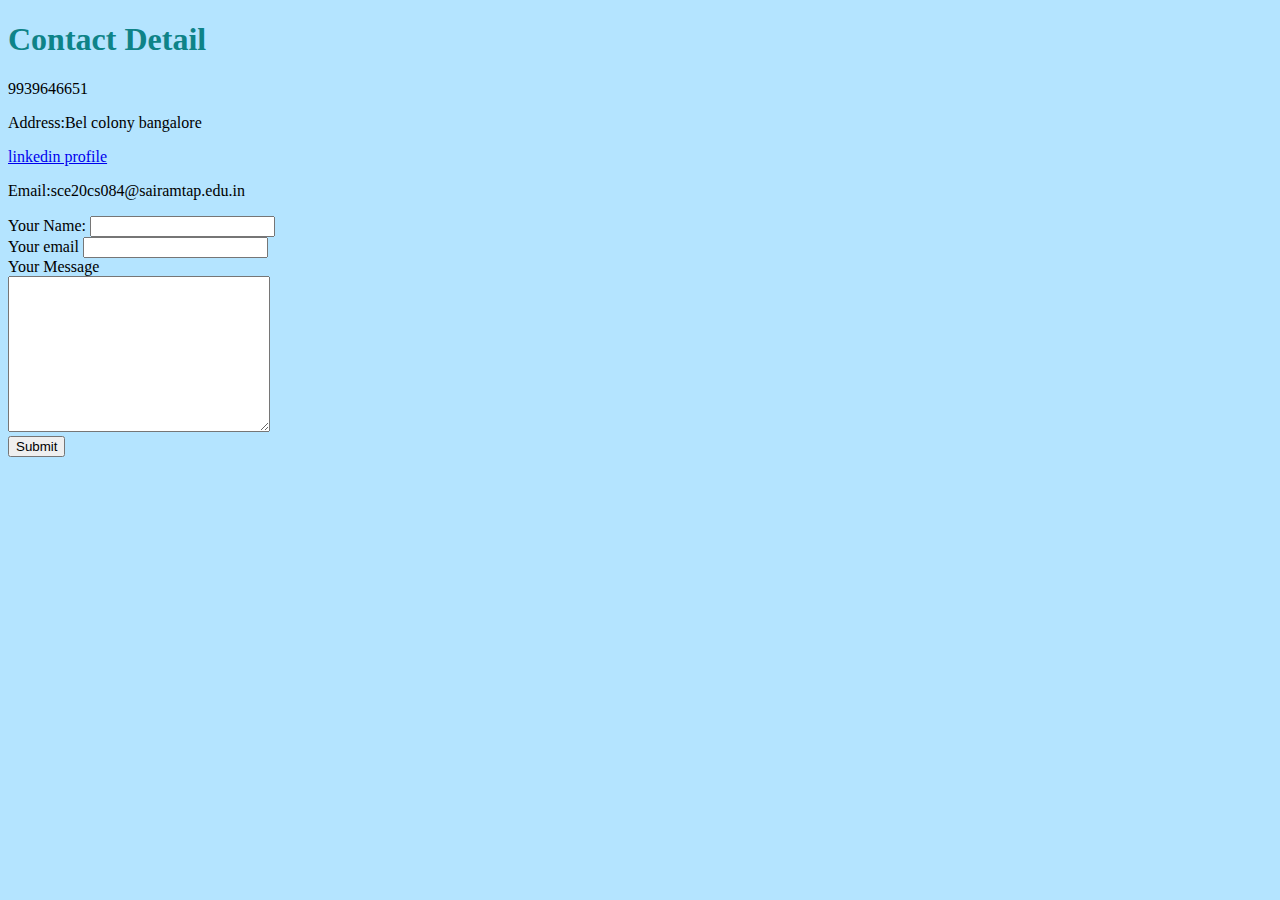
<file: contact-me.html>
<!DOCTYPE html>
<html lang="en">
<head>
    <meta charset="UTF-8">
    <title>Contact Me</title>
    <style>
        body { 
            background-color: #B4E4FF ;
          }
          h1 {
            color: #0E8388
          }
          h3 {
            color: #0E8388
            
          }
    </style>
</head>
<body>
    <h1>Contact Detail</h1>
    <p>9939646651</p>
    <p>Address:Bel colony bangalore</p>
    <p><a href = "https://www.linkedin.com/in/jyotshna-sinha-cse-43789a269/"> linkedin profile</a></p>
    <p>Email:sce20cs084@sairamtap.edu.in</p>

    <form action="mailto:jyotshnasinha07@gmail.com" method="Post" enctype="text/plain">
        <label>Your Name:</label>
        <input type="text" name="Your Name" value="">
        
        <br><label>Your email</label>
        
        <input type="email:" name="Your email" value="">
        <br><label>Your Message</label>
        <br>
        <textarea name="Your message" rows="10" cols="30"></textarea>
<br><input type="submit" name="">

    </form>
</body>
</html>
</file>
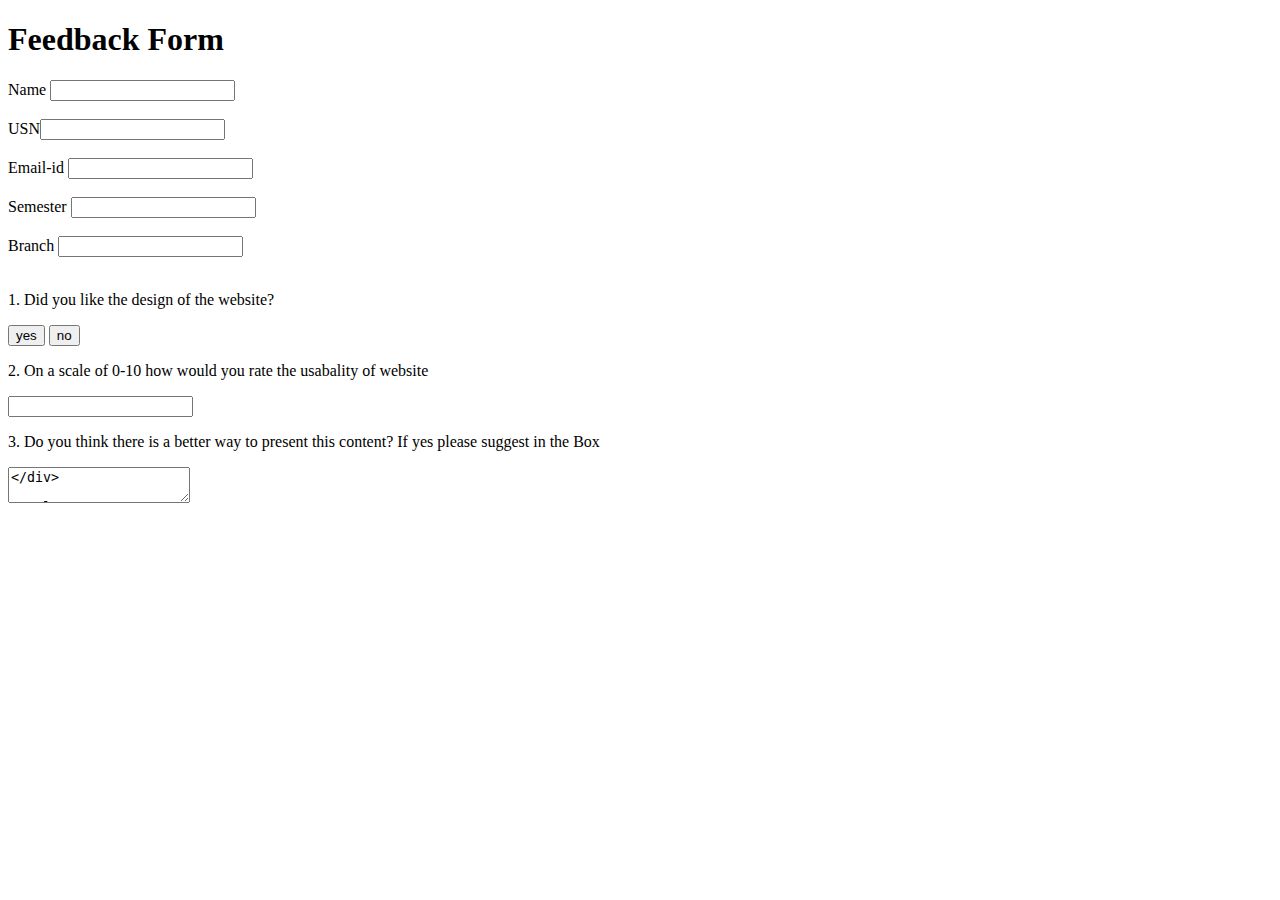
<file: feedback.html>
<!DOCTYPE html>
<div class="feedback">
    <h1>Feedback Form</h1>
</div>
<div>
Name <input class="text" id="j"/> <br><br>
USN<input class="text" id="j"/><br><br>
Email-id <input class="email" id="j"/><br><br>
Semester <input class="text" id="j"/><br><br>
Branch <input class="text" id="j"/><br><br>
</div>

<div>
<p>1. Did you like the design of the website?</p>
<button class="checkbox">yes</button>
<button class="checkbox">no</button>
<p>2. On a scale of 0-10 how would you rate the usabality of website</p>
<input class="number">
<p>3. Do you think there is a better way to present this content? If yes please suggest in the Box</p>
<textarea>
</div>

<style>
    .feedback{
        background-color: purple;
        text-align: center;
        color: yellowgreen;
        
    }
    
</style>
</file>
